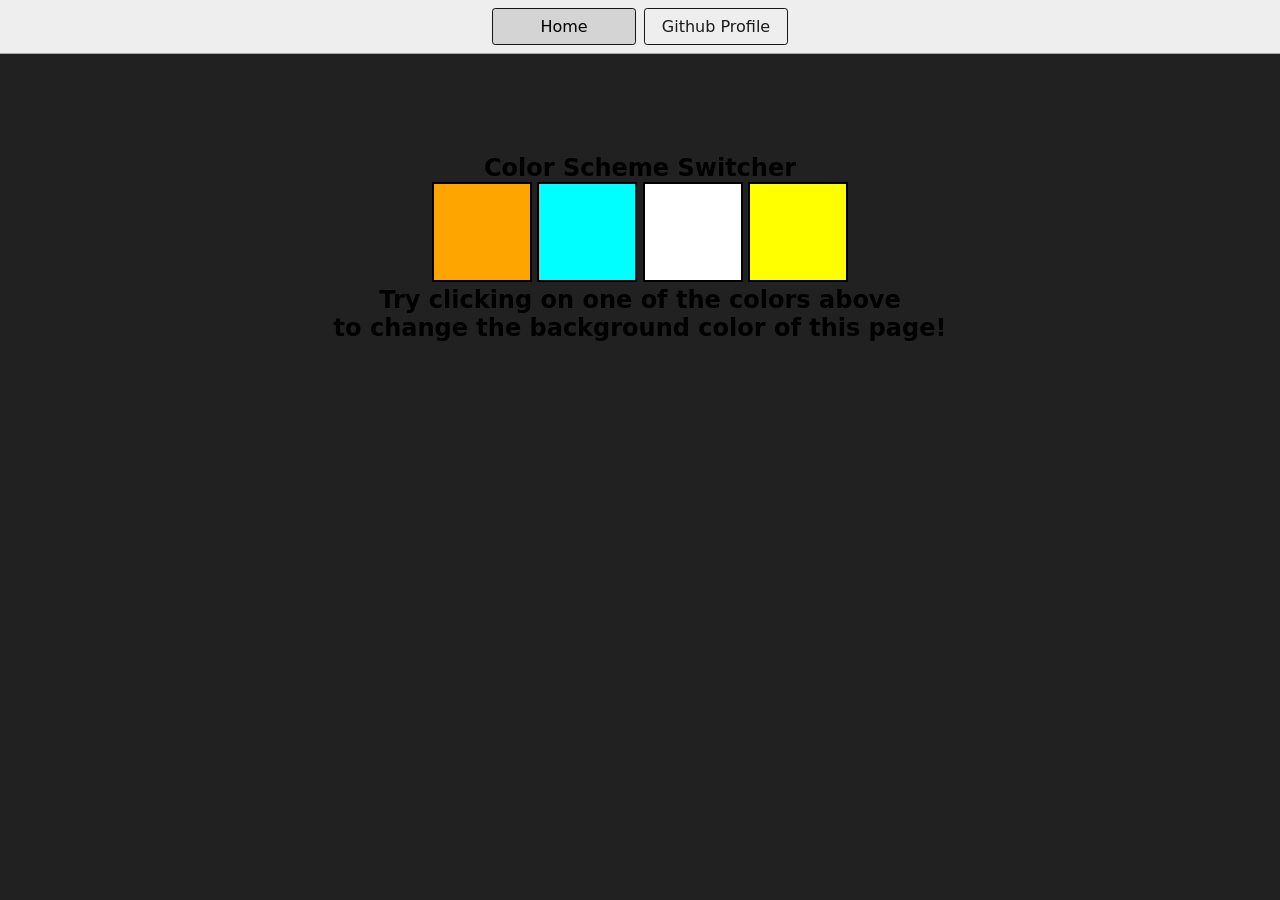
<file: 07_project/project1/index.html>
<!DOCTYPE html>
<html lang="en">
<head>
    <meta charset="UTF-8">
    <meta name="viewport" content="width=device-width, initial-scale=1.0">
    <link rel="stylesheet" href="style.css"/>
    <link rel="stylesheet" href="../styles.css">
    <title>JavaScript Background Color Switcher</title>
</head>
<body>
    <nav>
        <a href="/" aria-current="page">Home</a>
        <a href="https://github.com/Sudhir769" target="_parent">Github Profile</a>
    </nav>
    <div class="canvas">
        <h1>Color Scheme Switcher</h1>
        <span class="button" id="orange"></span>
        <span class="button" id="aqua"></span>
        <span class="button" id="white"></span>
        <span class="button" id="yellow"></span>

        <h2>Try clicking on one of the colors above <span>to change the background color of this page!</span></h2>
    </div>
    <script src="script.js"></script>
</body>
</html>
</file>
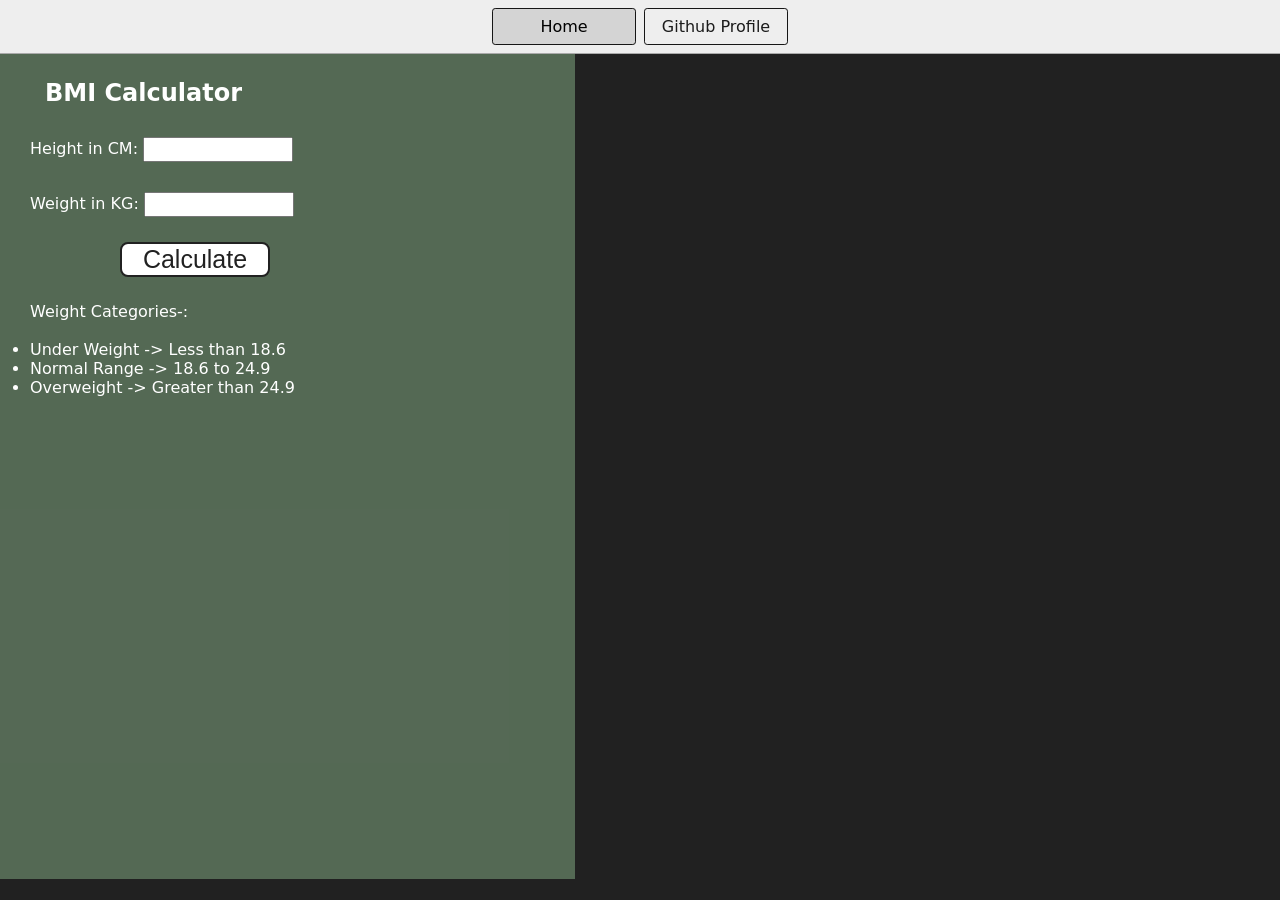
<file: 07_project/project2/index.html>
<!DOCTYPE html>
<html lang="en">
<head>
    <meta charset="UTF-8">
    <meta name="viewport" content="width=device-width, initial-scale=1.0">
    <link rel="stylesheet" href="style.css">
    <link rel="stylesheet" href="../styles.css">
    <title>BMI Calculator</title>
</head>
<body>
    <nav>
        <a href="/" aria-current="page">Home</a>
        <a href="https://github.com/Sudhir769" target="_parent">Github Profile</a>
    </nav>

    <div class="container">
        <h1>BMI Calculator</h1>
        <form>
            <p><label>Height in CM: <input type="text" id="height"></label></p>

            <label for="weight">Weight in KG: </label>
<input type="text" id="weight"><br>


            <button id="myButton" class="primary-button"> Calculate</button>

            <div id="results"></div>
            <div id="weight-guide"></div>
            <dl>
                <dt>Weight Categories-:</dt>
                <dd><br>
                <ul>
                    <li>Under Weight ->   Less than 18.6</li>
                    <li>Normal Range -> 18.6 to 24.9</li>
                    <li>Overweight -> Greater than 24.9</li>
                </ul>
                </dd>
            </dl>
        </form>
    </div>
    <script src="script.js"></script>
    
</body>
</html>
</file>
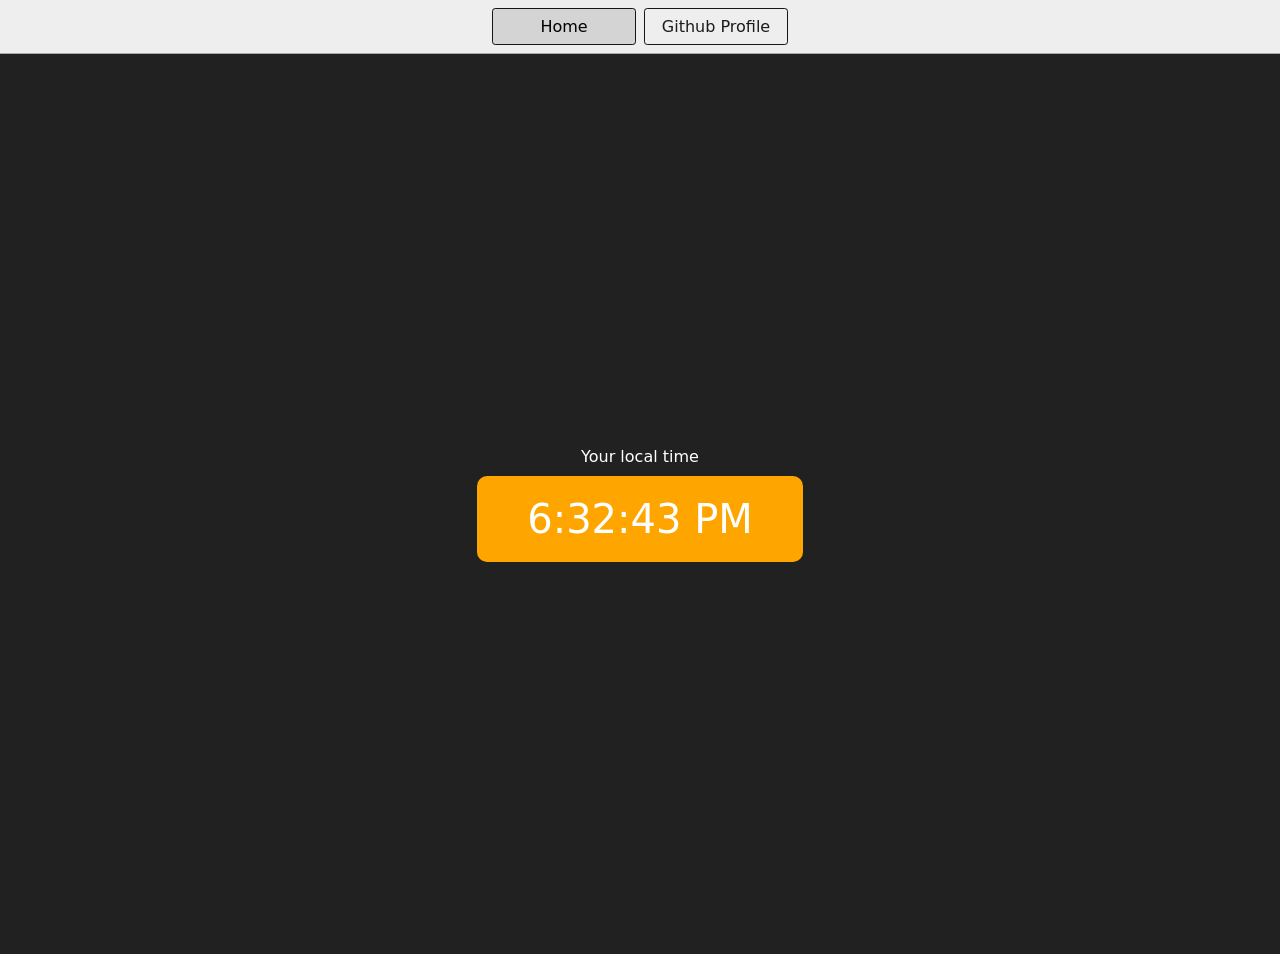
<file: 07_project/project3/index.html>
<!DOCTYPE html>
<html lang="en">
<head>
    <meta charset="UTF-8">
    <meta name="viewport" content="width=device-width, initial-scale=1.0">
    <title>Your Local Time</title>
    <link rel="stylesheet" href="style.css">
    <link rel="stylesheet" href="../styles.css">
    
</head>
<body>
    <nav>
        <a href="/" aria-current="page">Home</a>
        <a href="https://github.com/Sudhir769" target="_parent">Github Profile</a>
    </nav>

    <div class="center">
        <div id="banner">
            <span>
                Your local time
            </span>
        </div>
        <div id="clock"></div>
    </div>
    <script src="script.js"></script>
</body>
</html>
</file>
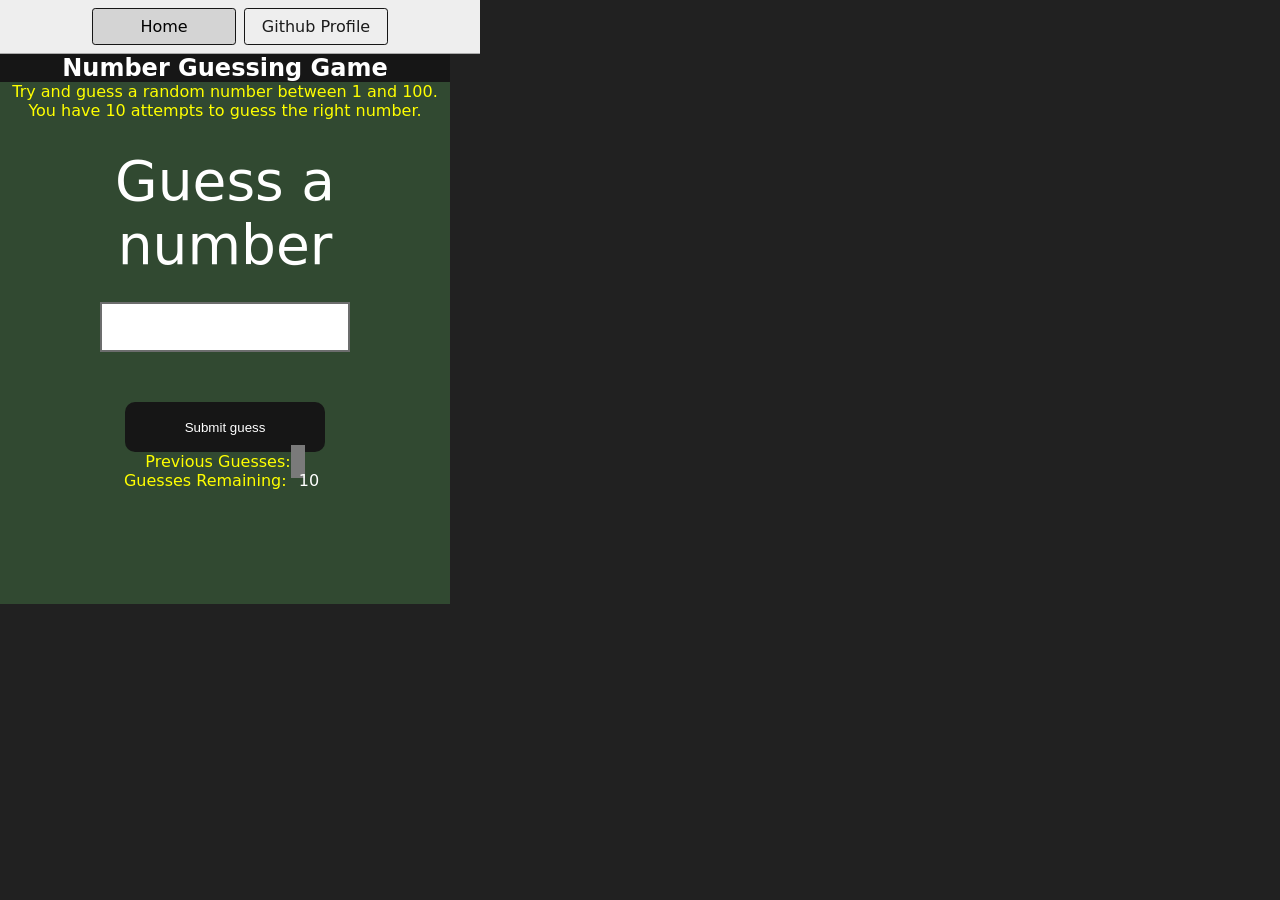
<file: 07_project/project4/index.html>
<!DOCTYPE html>
<html lang="en">
<head>
    <meta charset="UTF-8">
    <meta name="viewport" content="width=device-width, initial-scale=1.0">
    <title>Number Guessing Game</title>
    <link rel="stylesheet" href="style.css">
    <link rel="stylesheet" href="../styles.css">
</head>
<body>
    <nav>
        <a href="/" aria-current="page">Home</a>
        <a href="https://github.com/Sudhir769" target="_parent">Github Profile</a>
    </nav>
        <div id="wrapper">
            <h1>
                Number Guessing Game
            </h1>
            <p>
                Try and guess a random number between 1 and 100.
            </p>
            <p>
                You have 10 attempts to guess the right number.
            </p><br>
            <form class="form">
                <label for="guessField" id ="guess">Guess a number </label>
                <input type="text" id="guessField">
                <input type="submit" id="subt" value="Submit guess" class="guessSubmit">
            </form>
            <div class="resultParas">
                <p>Previous Guesses: <span class="guesses"></span></p>
                <p>Guesses Remaining: <span class="lastResult">10</span></p>
                <p class="lowOrHi"></p>
            </div>
        </div>
    <script src="script.js"></script>
</body>
</html>
</file>
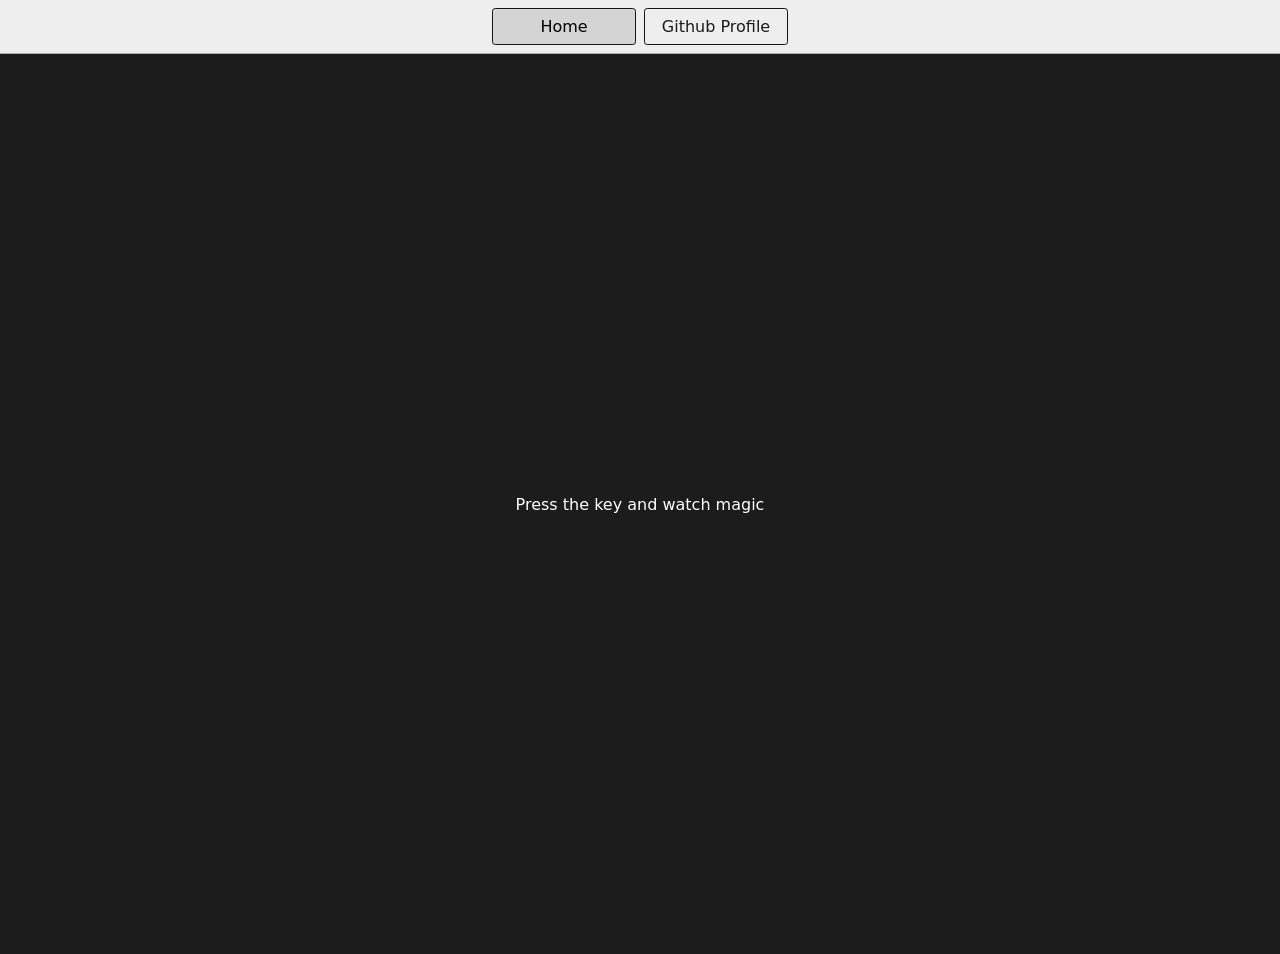
<file: 07_project/project5/index.html>
<!DOCTYPE html>
<html lang="en">
<head>
    <meta charset="UTF-8">
    <meta name="viewport" content="width=device-width, initial-scale=1.0">
    <title>Event KeyCodes</title>
    <link rel="stylesheet" href="style.css">
    <link rel="stylesheet" href="../styles.css">
</head>
<body>
    <nav>
        <a href="/" aria-current="page">Home</a>
        <a href="https://github.com/Sudhir769" target="_parent">Github Profile</a>
    </nav>
        <div class="project">
            <div id="insert">
                <div class="key">
                    Press the key and watch magic
                </div>
            </div>
        </div>
        <script src="script.js"></script>
</body>
</html>
</file>
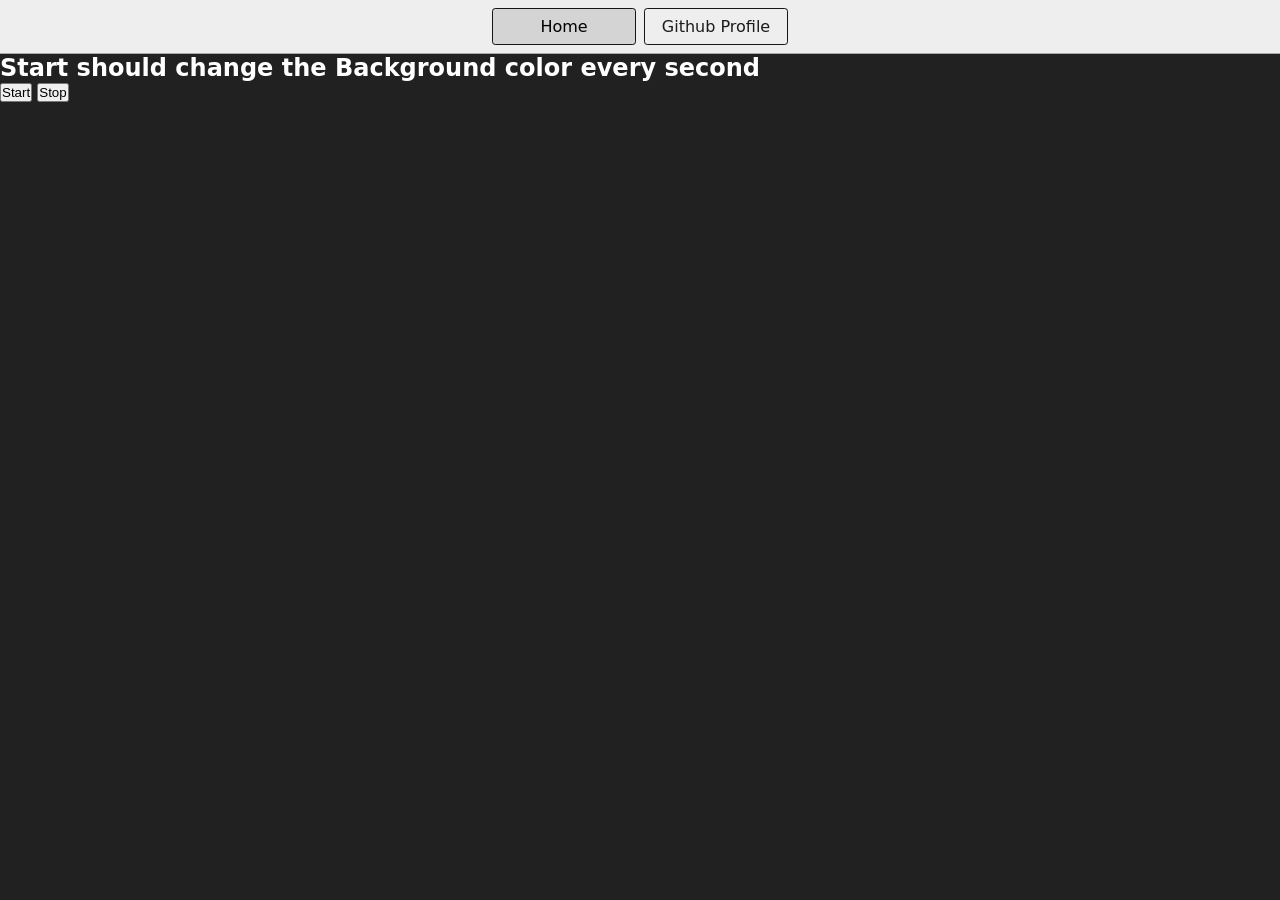
<file: 07_project/project6/index.html>
<!DOCTYPE html>
<html lang="en">
<head>
    <meta charset="UTF-8">
    <meta name="viewport" content="width=device-width, initial-scale=1.0">
    <title>Unlimited Colors</title>
    <link rel="stylesheet" href="style.css">
    <link rel="stylesheet" href="../styles.css">
</head>
<body>
    <nav>
        <a href="/" aria-current="page">Home</a>
        <a href="https://github.com/Sudhir769" target="_parent">Github Profile</a>
    </nav>
    <h1>Start should change the Background color every second</h1>
    <button id="start">Start</button>
    <button id="stop">Stop</button>
    <script src="script.js"></script>
</body>
</html>
</file>
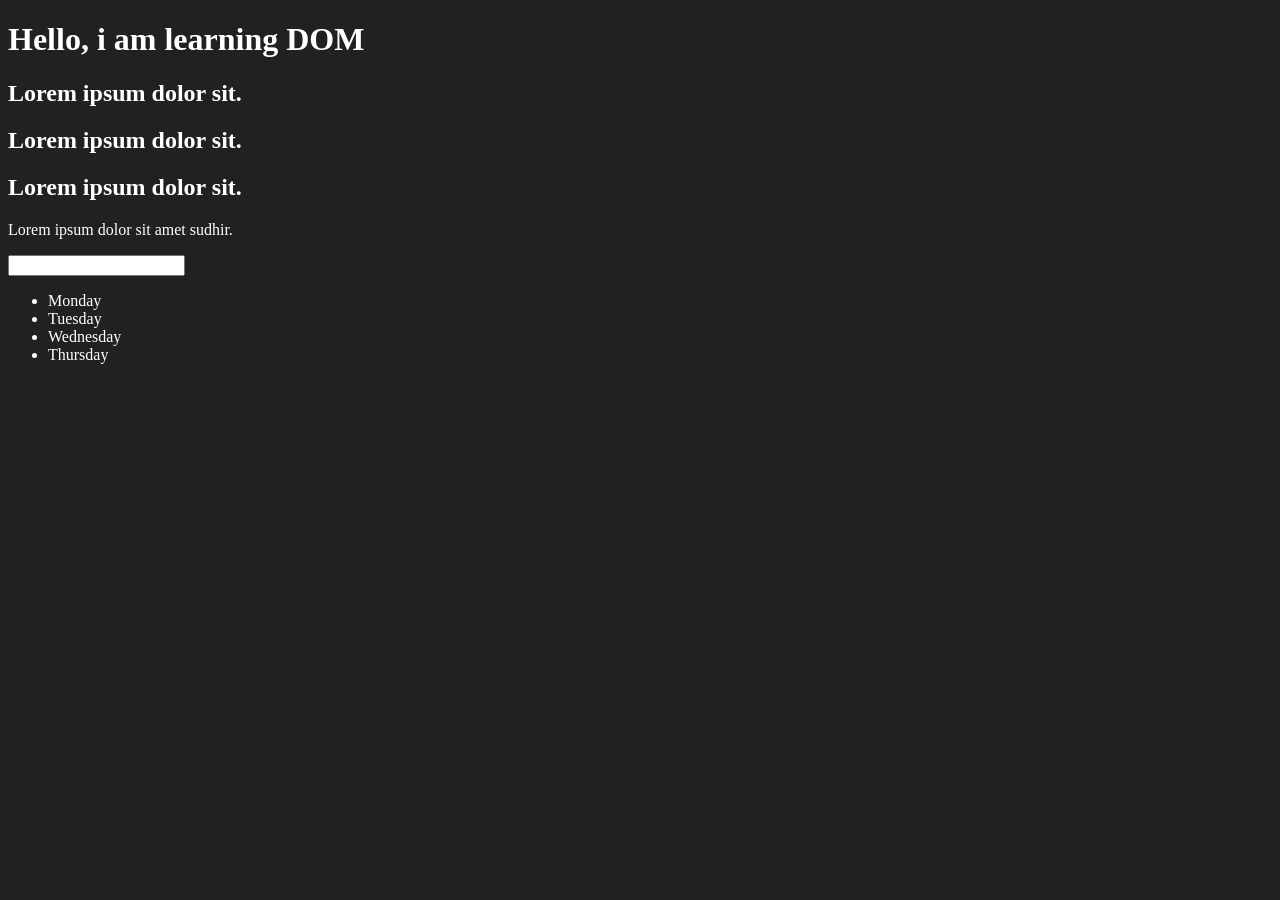
<file: 06_Dom/first.html>
<!DOCTYPE html>
<html lang="en">
<head>
    <meta charset="UTF-8">
    <title>DOM learning</title>
    <style>
        .bg-black{
            background-color: #212121;
            color: #fff;
        }
    </style>
</head>
<body style="background-color: #212121; color: #fff;" class="bg-black">
    <div>
        <h1 id="title" class="heading">Hello, i am learning DOM</h1>
        <h2>Lorem ipsum dolor sit.</h2>
        <h2>Lorem ipsum dolor sit.</h2>
        <h2>Lorem ipsum dolor sit.</h2>
        <p>Lorem ipsum dolor sit amet sudhir.</p>
        <input type="password" id="">

        <ul>
            <li class="dau">Monday</li>
            <li class="dau">Tuesday</li>
            <li class="dau">Wednesday</li>
            <li class="dau">Thursday</li>
        </ul>
    </div>
    
</body>
</html>
</file>
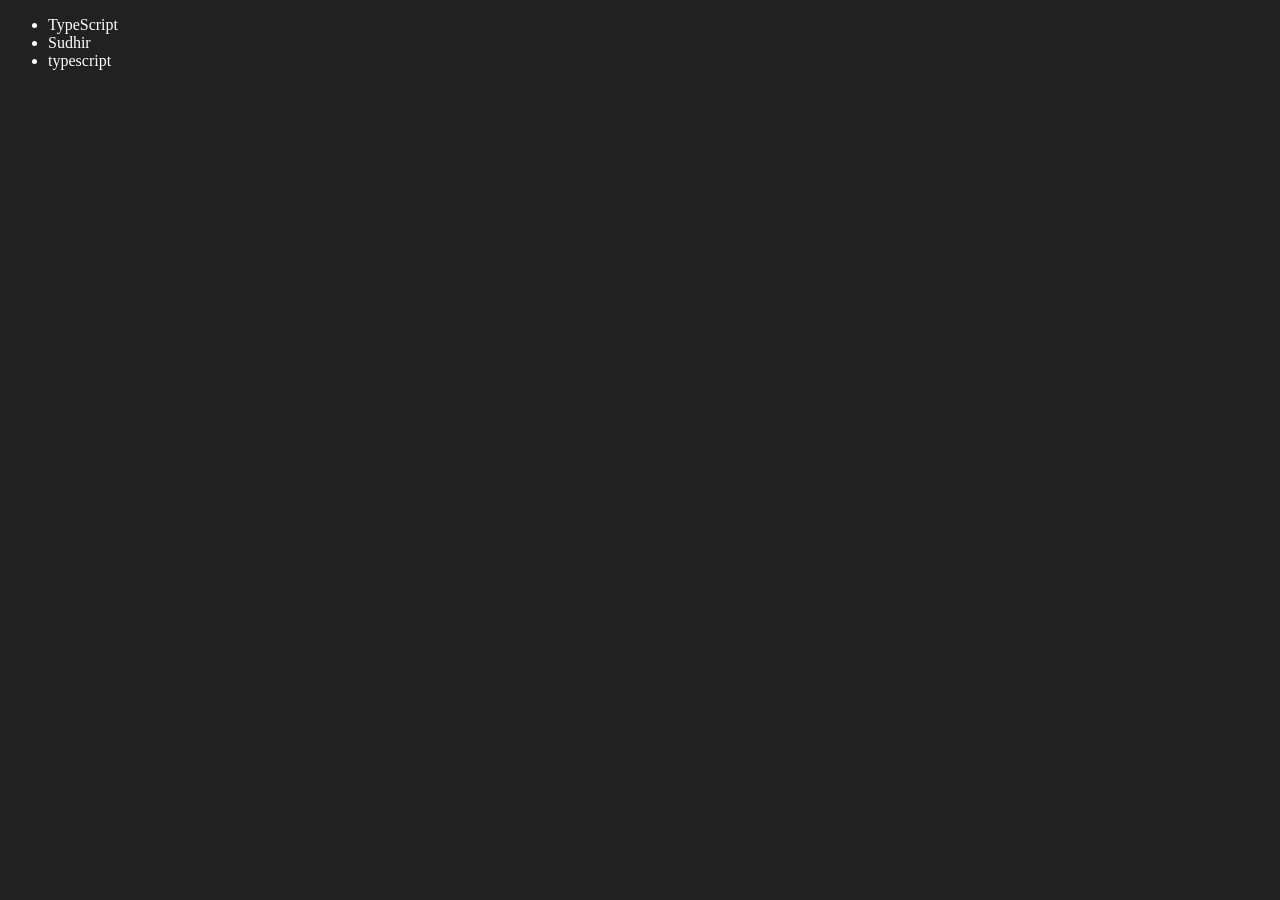
<file: 06_Dom/four.html>
<!DOCTYPE html>
<html lang="en">
<head>
    <meta charset="UTF-8">
    <meta name="viewport" content="width=device-width, initial-scale=1.0">
    <title>Chai aur Code | Dom</title>
</head>
<body style="background-color: #212121; color: #fff;">

    <ul class="language">
        <li>JavaScipt</li>
    </ul>
    
</body>

<script>
    function addLanguage(langName){
        const li = document.createElement('li');
        li.innerHTML = `${langName}`;
        document.querySelector('.language').appendChild(li);
    }
    addLanguage("python");
    addLanguage("typescript");

    function addOptiLanguage(langName) {
        const li = document.createElement('li');
        li.appendChild(document.createTextNode(langName));
        document.querySelector('.language').appendChild(li);
    }

    addOptiLanguage('golang');

    //edit
    const secondLang = document.querySelector("li:nth-child(2)");
    console.log(secondLang);
    // secondLang.innerHTML="Mojo";
    const newli = document.createElement('li');
    // newli.textContent = "Mojo";
    newli.appendChild(document.createTextNode("Sudhir"));
    secondLang.replaceWith(newli);

    //edit
    const firstLang = document.querySelector("li:first-child")
    firstLang.outerHTML='<li>TypeScript</li>'

    // remove
    const lastLang = document.querySelector('li:last-child')
    lastLang.remove();

</script>

</html>
</file>
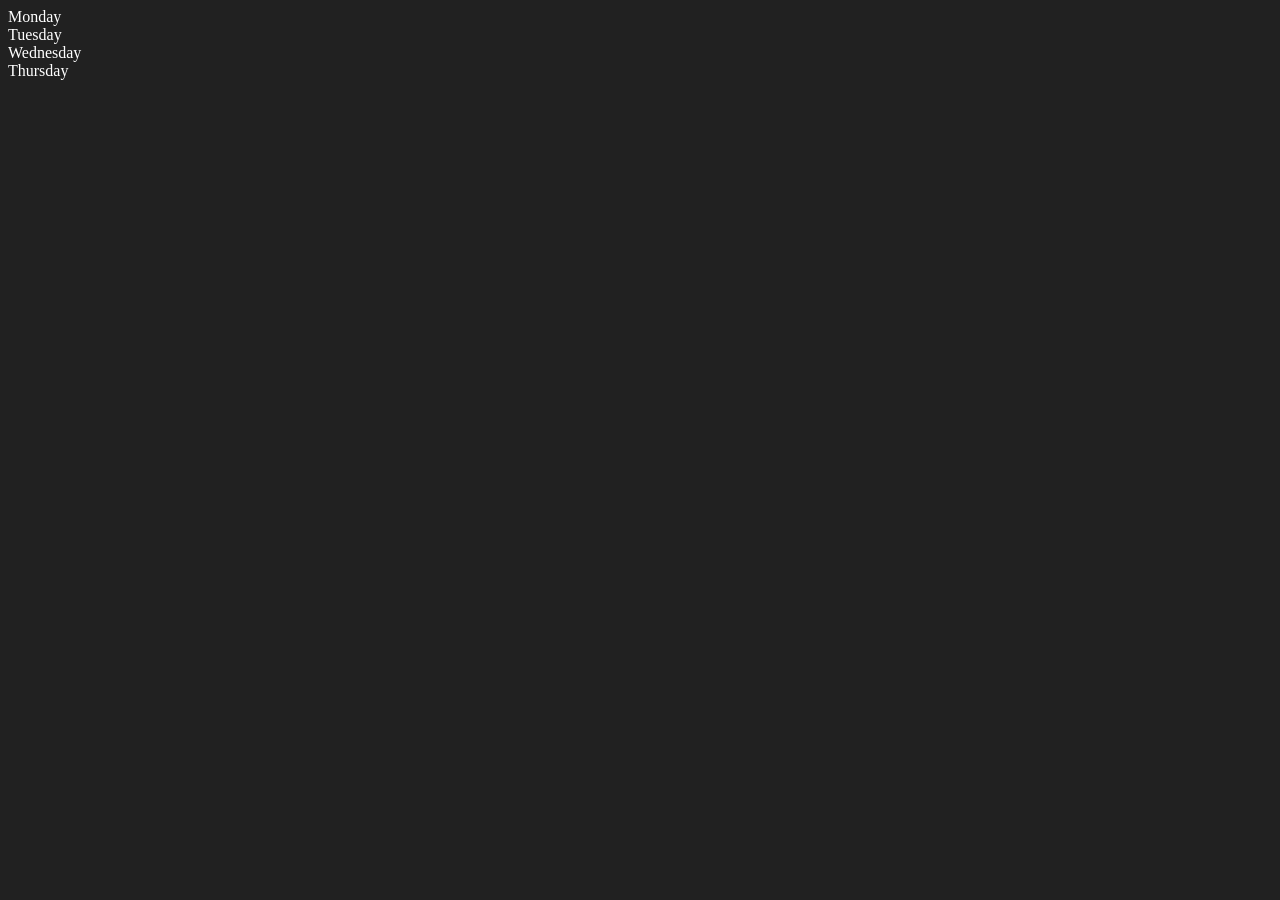
<file: 06_Dom/second.html>
<!DOCTYPE html>
<html lang="en">
<head>
    <meta charset="UTF-8">
    <meta name="viewport" content="width=device-width, initial-scale=1.0">
    <title>Dom | Chai Aur Code</title>
</head>
<body style="background-color: #212121; color: #fff;" >
    <div class="parent">
        <!-- this is a comment -->
        <div class="day">Monday</div>
        <div class="day">Tuesday</div>
        <div class="day">Wednesday</div>
        <div class="day">Thursday</div>
    </div>
</body>
<script>
    const parent = document.querySelector('.parent');
    console.log(parent);
    console.log(parent.chilren);
    console.log(parent.chilren[1].innerHTML);

    for(let i=0;i<parent.chilren.length;i++){
        console.log(parent.children[i].innerHTML);
    }

    const dayOne = document.querySelector('.day')
    console.log(dayOne);
    console.log(dayOne.parentElement);
    console.log(dayOne.nextElementSibling);

    console.log("Nodes: ", parent.childNodes);

</script>
</html>
</file>
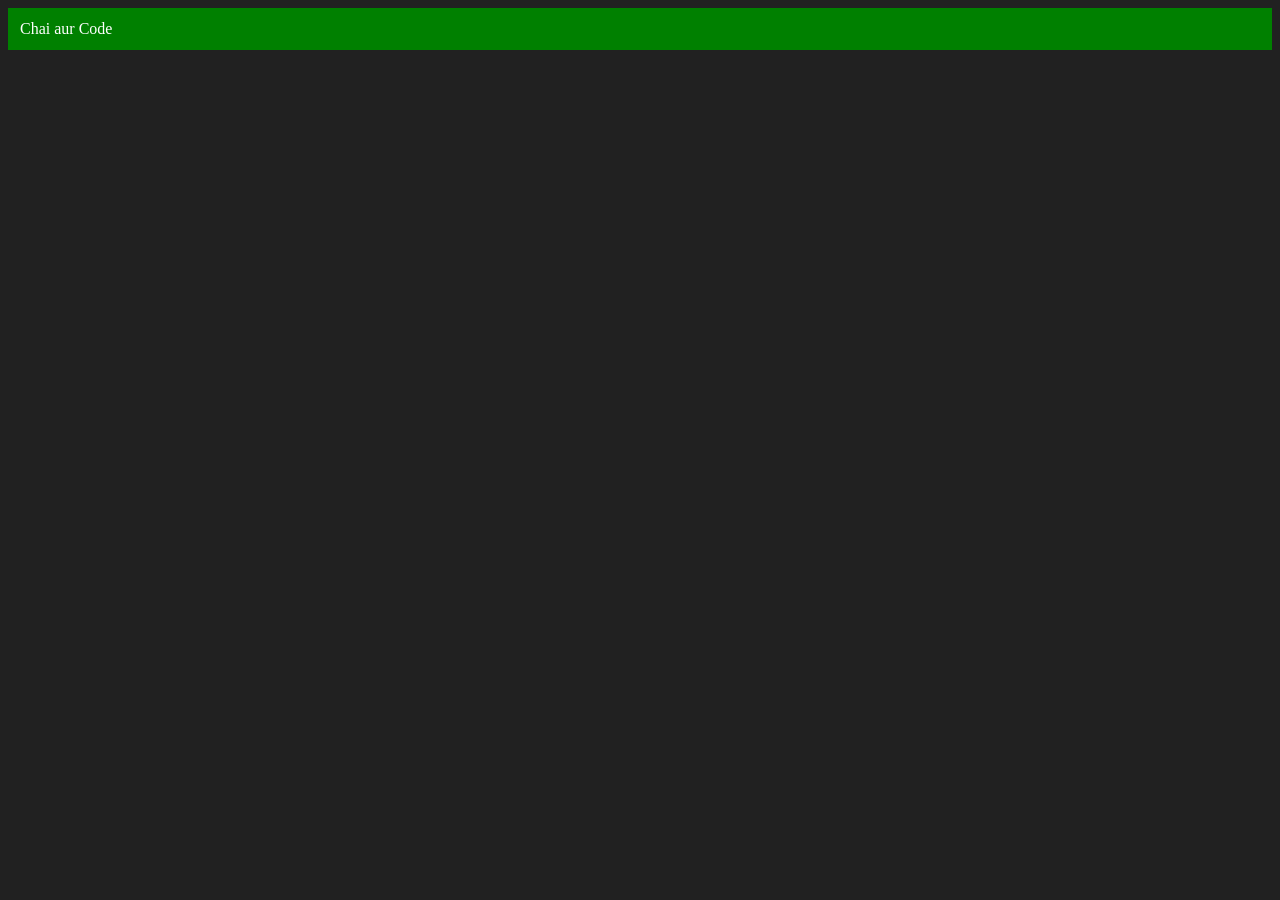
<file: 06_Dom/three.html>
<!DOCTYPE html>
<html lang="en">
<head>
    <meta charset="UTF-8">
    <meta name="viewport" content="width=device-width, initial-scale=1.0">
    <title>Chai aur Code</title>
</head>
<body style="background-color: #212121; color:#fff;">
    
</body>
<script>
    const div = document.createElement('div')
    div.className="main";
    div.id = Math.round(Math.random()*10+1);
    div.setAttribute("title", "generated title");
    div.style.backgroundColor = "green";
    div.style.padding = "12px";
    // div.innerHTML = "Chai aur Code";
    const addText = document.createTextNode("Chai aur Code");
    div.appendChild(addText);
    document.body.appendChild(div);
</script>
</html>
</file>
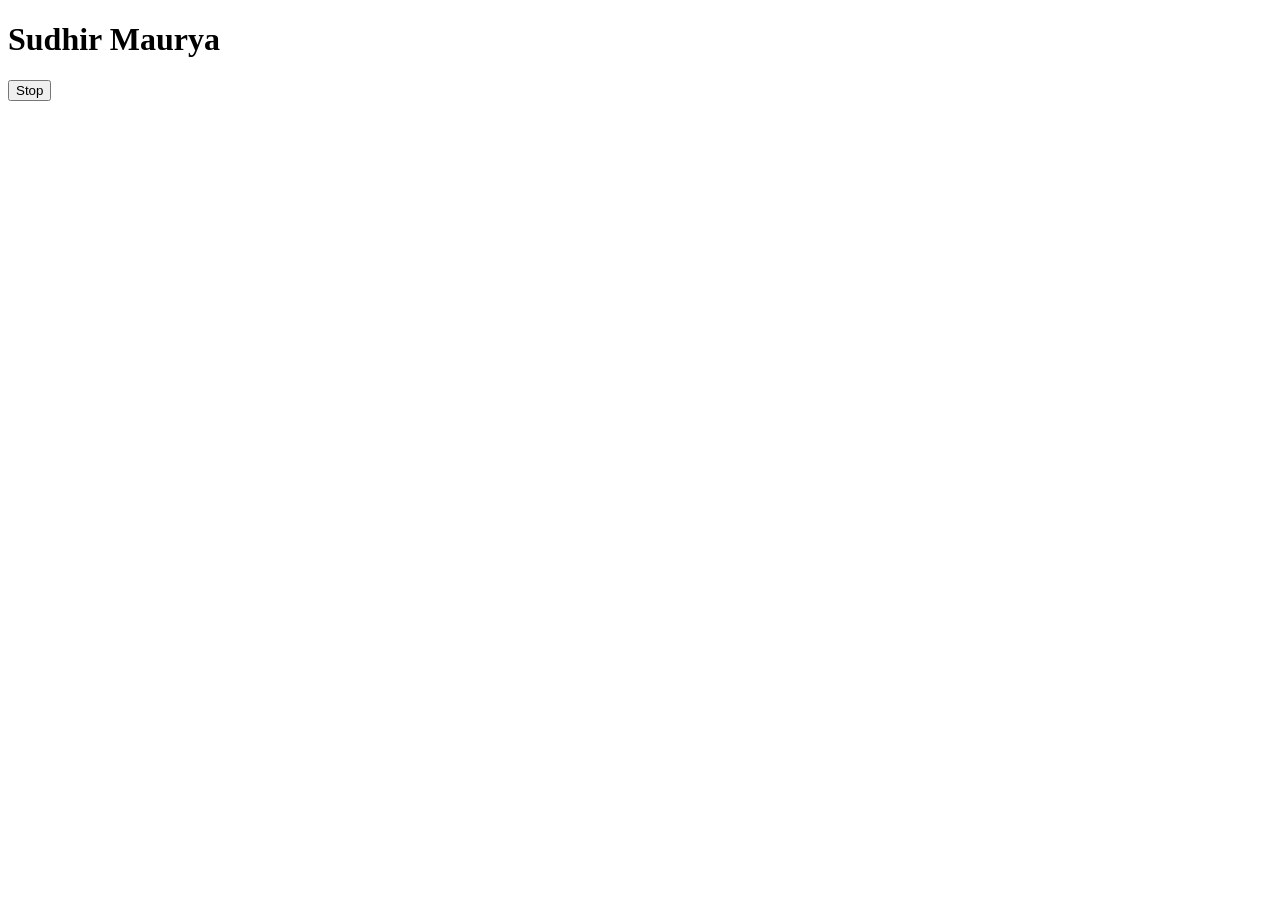
<file: 08_Events/second.html>
<!DOCTYPE html>
<html lang="en">
<head>
    <meta charset="UTF-8">
    <meta name="viewport" content="width=device-width, initial-scale=1.0">
    <title>Document</title>
</head>
<body>
    <h1>Sudhir Maurya</h1>
    <button id="stop">Stop</button>
</body>
<script>
        const saySudhir = function(){
            console.log("Sudhir");
        }
        
        const changeText = function(){
            document.querySelector('h1').innerHTML = "best JS series"
        }
        const changeMe = setTimeout(changeText, 2000);

        document.querySelector('#stop').addEventListener('click', function(){
            clearTimeout(changeMe)
            console.log("STOPPED");
        })

</script>
</html>
</file>
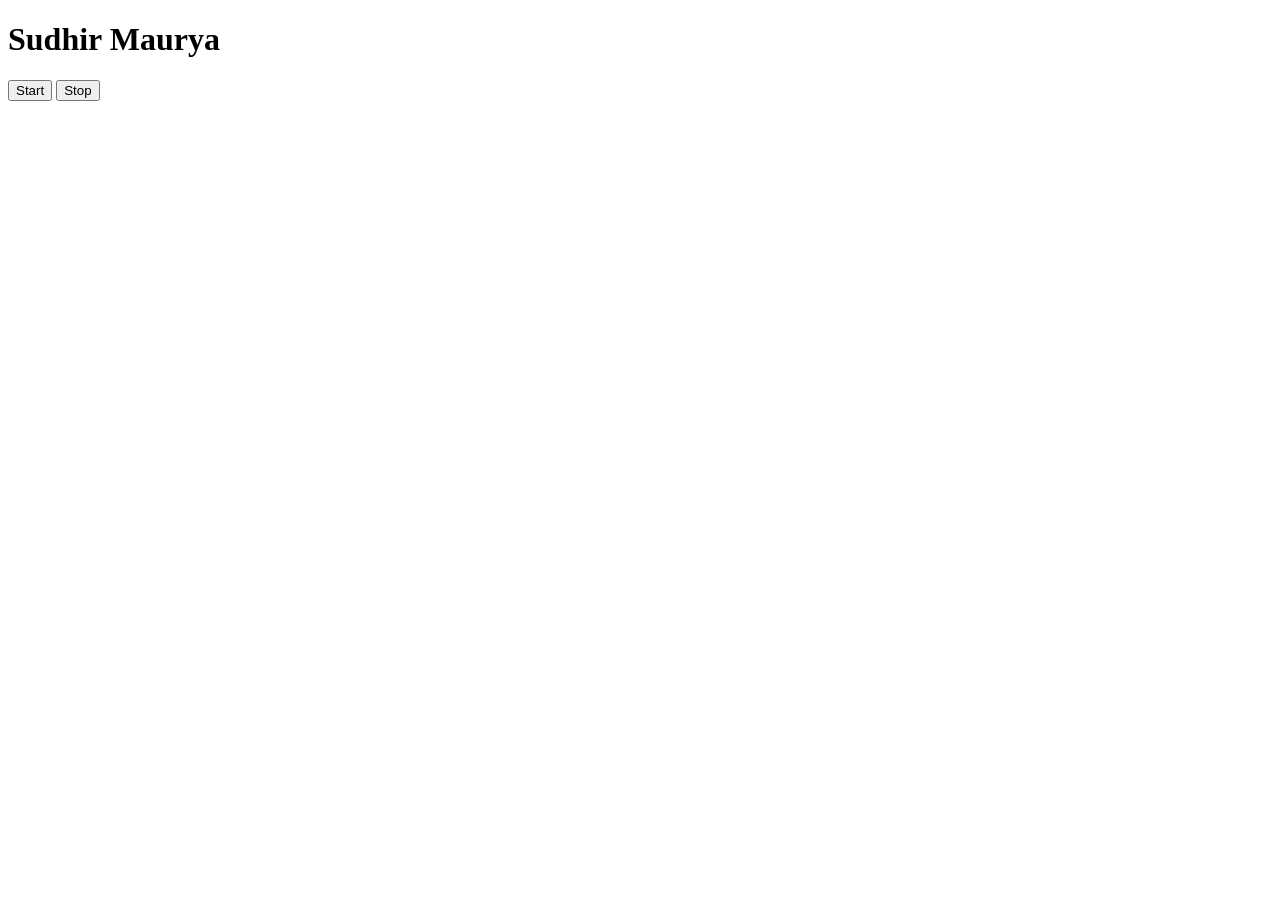
<file: 08_Events/third.html>
<!DOCTYPE html>
<html lang="en">
<head>
    <meta charset="UTF-8">
    <meta name="viewport" content="width=device-width, initial-scale=1.0">
    <title>Document</title>
</head>
<body>
    <h1>Sudhir Maurya</h1>
    <button id="start">Start</button>
    <button id="stop">Stop</button>
</body>
<script>
        
        let intervalID;

        const sayDate = function(str){
            console.log(str, Date.now());
            // document.querySelector('h1').innerHTML=str;
        }

        const startPrinting = function(){
            intervalID = setInterval(sayDate, 1000, "Sudhir")
        };

        
        const stopPrinting = function(){
            console.log("STOPPED");
            clearInterval(intervalID); 
        };
        
        document.querySelector('#start').addEventListener('click', startPrinting);

        document.querySelector('#stop').addEventListener('click', stopPrinting);
</script>
</html>
</file>
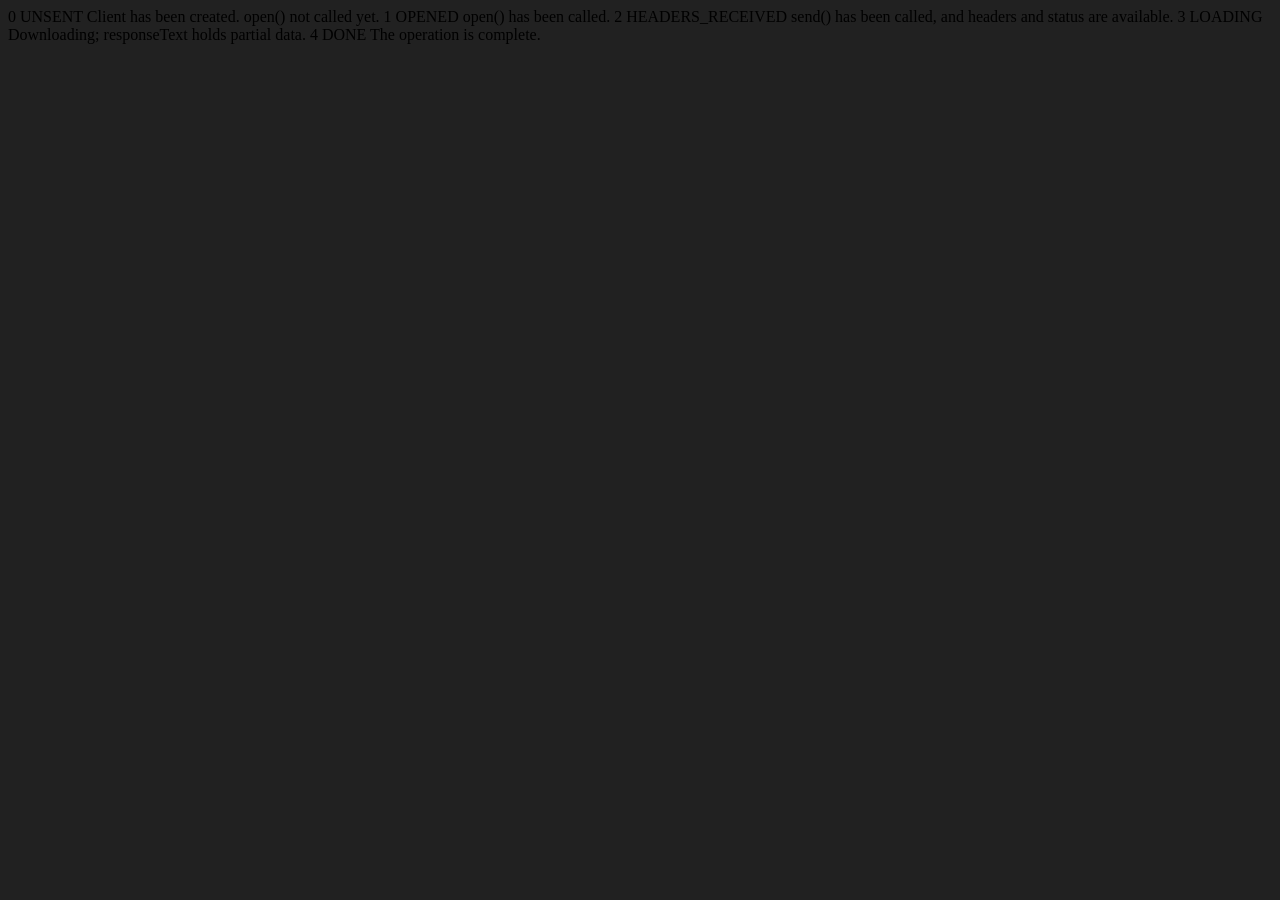
<file: 09_Advance_one/ApiRequest.html>
<!DOCTYPE html>
<html lang="en">
<head>
    <meta charset="UTF-8">
    <meta name="viewport" content="width=device-width, initial-scale=1.0">
    <title>Document</title>
</head>
<body style="background-color: #212121;">
    
    0	UNSENT	Client has been created. open() not called yet.
    1	OPENED	open() has been called.
    2	HEADERS_RECEIVED	send() has been called, and headers and status are available.
    3	LOADING	Downloading; responseText holds partial data.
    4	DONE	The operation is complete.

</body>
    <script>
        const requestUrl = 'https://api.github.com/users/Sudhir769'
        const xhr = new XMLHttpRequest();
        xhr.open('GET', requestUrl)
        xhr.onreadystatechange = function(){
            console.log(xhr.readyState);
            if(xhr.readyState===4){
                const data = JSON.parse(this.responseText)
                console.log(data);
                console.log(data.name);
            }
        }
        xhr.send();
    </script>
</html>
</file>
<file: 07_project/project1/style.css>
html{
    margin: 0;
}

h1, h2{
    color: black;
}
span{
    display: block;
}

.canvas{
    margin: 100px auto 100px;
    width: 80%;
    text-align: center;
}
.button{
    width: 100px;
    height: 100px;
    border: solid black 2px;
    display: inline-block;
}

#aqua{
    background: aqua;
}

#white{
    background: white;
}

#orange{
    background: orange;
}

#yellow{
    background: yellow;
}
</file>
<file: 07_project/styles.css>
*{
    margin: 0;
    padding: 0;
    box-sizing: border-box;
}

body{
    margin: 0;
    background-color: #212121;
    color: #fff;
    font-family: system-ui
}
nav{
    display: flex;
    flex-wrap: wrap;
    align-items: center;
    justify-content: center;
    padding: 0.5rem;
    gap: 0.5rem;
    border-bottom: solid 1px #aaa;
    background-color: #eee;
}

nav a{
    display: inline-block;
    min-width: 9rem;
    padding: 0.5rem;
    border-radius: 0.2rem;
    border-radius: 0.2rem;
    border: 1px solid rgb(22, 22, 22);
    text-align: center;
    text-decoration: none;
    color: #1b1b1b;
}

nav a[aria-current='page']{
    color: #000;
    background-color: #d4d4d4;
}

main{
    padding: 1rem;
}

h1{
    font-weight: bold;
    font-size: 1.5rem;
}

.projects{
    display: flex;
    flex-direction: column;
}

.project-link{
    background-color: #fff;
    padding: 10px 30px;
    border-radius: 8px;
    color: #212121;
    text-decoration: none;
    border: 2px solid #212121;
    margin-top: 5px;
}
</file>
<file: 07_project/project2/style.css>
.container{
    width: 575px;
    height: 825px;
    background-color: #7979;
    padding-left: 30px;
    text-shadow: #212121 ;
    
}

#height, #weight{
    width: 150px;
    height: 25px;
    margin-top: 30px;
}

#weight-guide{
    margin-left: 75px;
    margin-top: 25px;
}

#results{
    font-size: 35px;
    margin-left: 90px;
    margin-top: 20px;
    color: rgb(241, 241, 241);
}
button{
    width: 150px;
    height: 35px;
    margin-left: 90px;
    margin-top: 25px;
    background-color: #fff;
    padding: 1px 1px;
    border-radius: 8px;
    color: #212121;
    text-decoration: none;
    border: 2px solid #212121;
    font-size: 25px;
}

h1{
    padding-left: 15px;
    padding-top: 25px;
}
</file>
<file: 07_project/project3/style.css>
body{
    background-color: #212121;
    color: #fff;
}

.center{
    display: flex;
    height: 100vh;
    justify-content: center;
    align-items: center;
    flex-direction: column;
}

#clock{
    font-size: 40px;
    background-color: orange;
    padding: 20px 50px;
    margin-top: 10px;
    border-radius: 10px;
}
</file>
<file: 07_project/project4/style.css>
html{
    font-family: sans-serif;
}

body{
    width: 300px;
    max-width: 750px;
    min-width: 480px;
    margin: 0 auto;
    background-color: #212121;
}

.lastResult{
    color: white;
    padding: 7px;
}

.guesses{
    color: white;
    padding: 7px;
}

button{
    background-color: #141414;
    color: #fff;
    width: 250px;
    height: 50px;
    border-radius: 25px;
    font-size: 30px;
    border-style: none;
    margin-top: 30px;
}

#subt{
    background-color: #161616;
    color: #ffffff;
    width: 200px;
    height: 50px;
    border-radius: 10px;
    font-size: 20;
    border-style: none;
    margin-top: 50px;
}

#guessField{
    color: #000;
    width: 250px;
    height: 50px;
    font-size: 30px;
    border-style: none;
    margin-top: 25px;
    border: 2px solid #6c6d6d;
    text-align: center;
}

#guess{
    font-size: 55px;
    margin-top: 120px;
    color: #fff;
}

.guesses{
    background-color: #7a7a7a;
}

#wrapper{
    box-sizing: border-box;
    text-align: center;
    width: 450px;
    height: 550px;
    background-color: #4747;
    color: yellow;
    font-size: 25px;
}

h1{
    background-color: #161616;
    color: #fff;
    text-align: center;
}
p{
    font-size: 16px;
    text-align: center;
}
</file>
<file: 07_project/project5/style.css>
table, th, td{
    border: 1px solid #e7e7e7;
}

.project{
    background-color: #1c1c1c;
    color: #ffffff;
    display: flex;
    align-items: center;
    justify-content: center;
    text-align: center;
    height: 100vh;
}

.color{
    color: aliceblue;
    display: flex;
    flex-direction: row;
}
</file>
<file: 07_project/project6/style.css>
body{
    background-color: #212121;
    color: #fff
}
</file>
